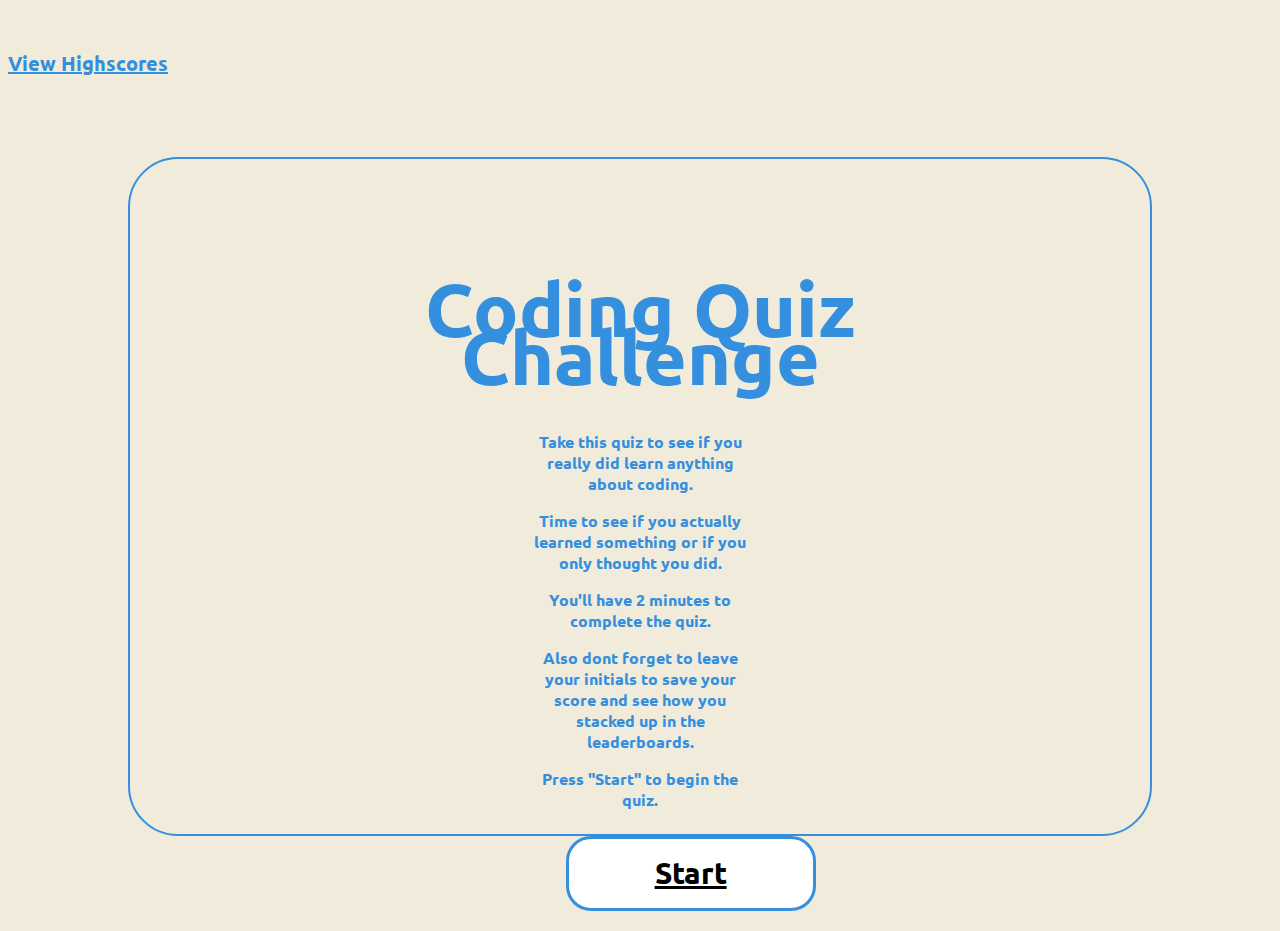
<file: index.html>
<!DOCTYPE html>
<html lang="en">

<head>
    <meta charset="UTF-8">
    <meta http-equiv="X-UA-Compatible" content="IE=edge">
    <meta name="viewport" content="width=device-width, initial-scale=1.0">
    <link rel="stylesheet" href="./assets/css/style.css" />
    <link rel="preconnect" href="https://fonts.googleapis.com">
    <link rel="preconnect" href="https://fonts.gstatic.com" crossorigin>
    <link href="https://fonts.googleapis.com/css2?family=Ubuntu:ital,wght@1,300&display=swap" rel="stylesheet">
    <title>You Thought Huh?</title>
</head>


<body>
    <header>
        <a href="./highscores.html">View Highscores</a>
    </header>

    <div class="container">
        <div class="card" id="quizbox">
            <h4 id='timerBox'></h4>
            <div  id="questionBox">
                <div id="instructions">
                    <h1>Coding Quiz Challenge</h1>
                    
                    <p>Take this quiz to see if you really did learn anything about coding.</p>
                    <p>Time to see if you actually learned something or if you only thought you did.    </p>
                    <p>You'll have 2 minutes to complete the quiz.</p>
                    <p>Also dont forget to leave your initials to save your score and see how you stacked up in the leaderboards.</p>
                    
                    <p>Press "Start" to begin the quiz.</p>
                    <button id="start-button">Start</button>
                </div>
            </div>
            <div class="display" id="optionsBox"></div>
            <div class="display" id="retakeBox"></div>
            <br>
            <div class="display" id="initialBox"></div>
            
        </div>
    </div>

    <script src="./assets/script/script.js"></script>
</body>

</html>
</file>
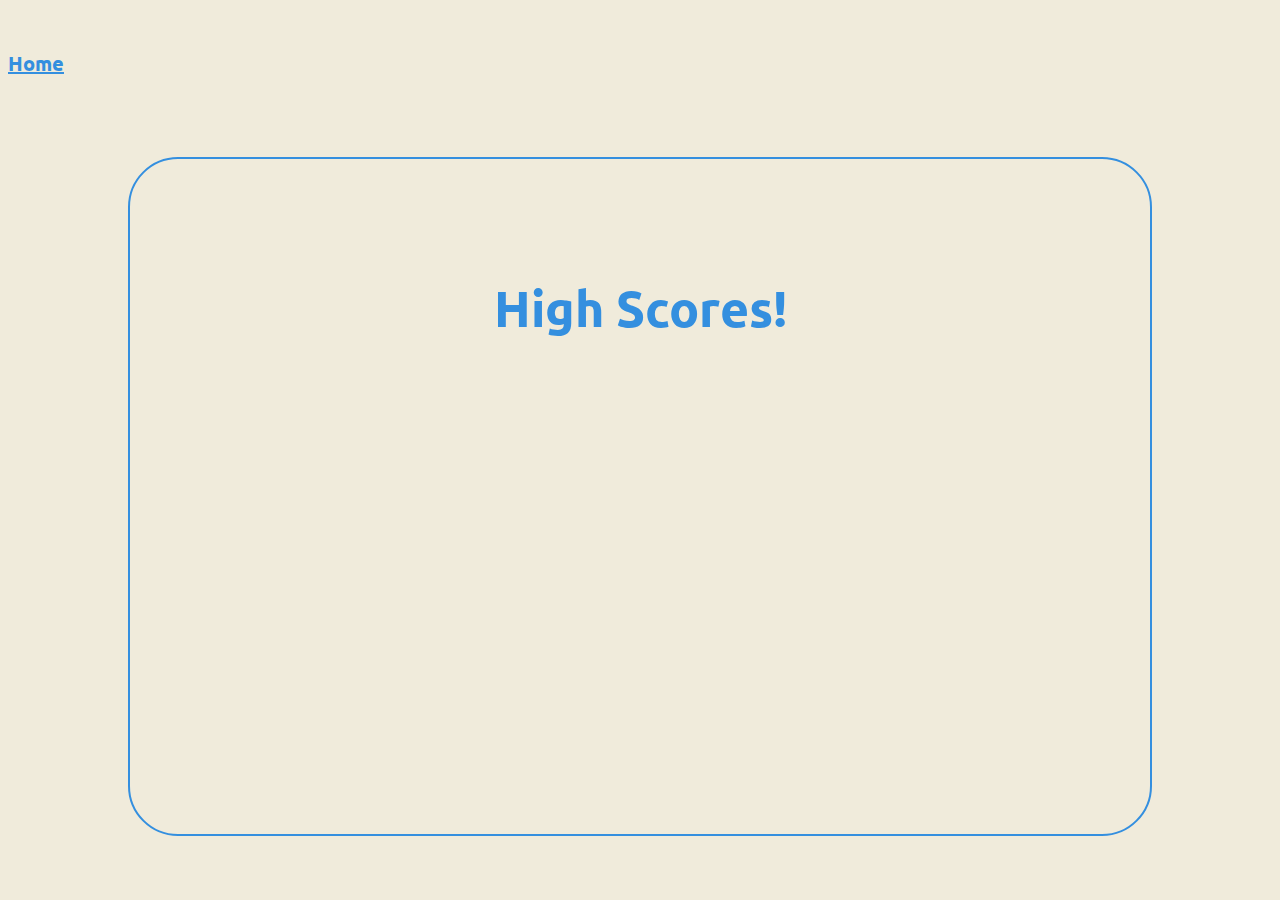
<file: highscores.html>
<!DOCTYPE html>
<html lang="en">

<head>
    <meta charset="UTF-8">
    <meta http-equiv="X-UA-Compatible" content="IE=edge">
    <meta name="viewport" content="width=device-width, initial-scale=1.0">
    <link rel="stylesheet" href="./assets/css/style.css" />
    <link rel="preconnect" href="https://fonts.googleapis.com">
    <link rel="preconnect" href="https://fonts.gstatic.com" crossorigin>
    <link href="https://fonts.googleapis.com/css2?family=Ubuntu:ital,wght@1,300&display=swap" rel="stylesheet">
    <title>You Thought Huh?</title>
</head>

<body>
    <header>
        <a href="./index.html">Home</a>
    </header>

    <div class="container">
        <div class="card" id="highScores">
            <h2>High Scores!</h2>
        </div>

    </div>

    <script src="./assets/script/scores.js"></script>
</body>

</html>
</file>
<file: assets/css/style.css>
*{
    font-family: 'Ubuntu', sans-serif;
}

:root {
    --blue: (rgb(52, 143, 223));
}

header{
    margin-top: 50px;
}
 a {
    color: var(--blue);
    text-decoration: underline;
    font-weight: 900;
    font-size: 20px;

 }

 a:hover {
    background-color: rgb(9, 231, 202);
    color: black;
 }


.container {
    display: flex;
    flex-direction: column;
    height: 600px;
    align-items: center;
    border-width: 2px;
    border-color:  var(--blue);
    border-style: solid;
    border-radius: 50px;
    margin-left: 120px;
    margin-right: 120px;
    margin-top: 80px;
    padding-left: 200px;
    padding-right: 200px;
    padding-top: 75px;
}

h1 {
    text-align: center;
    font-size: 75px;
    line-height: 3rem;
    padding-bottom: 0;
    bottom: 150px;
}

h2 {
    text-align: center;
    font-size: 50px;
    line-height: 4rem;
    padding-bottom: 0;
    bottom: 150px;
}


.card p {
    text-align: center;
    padding-left: 200px;
    padding-right: 200px;
    font-weight: bold;
}

 .card #start-button {
    width: 250px;
    height: 75px;
    text-align: center;
    background-color: #fff;
    border-width: 3px;
    border-style: solid;
    border-color: rgb(52, 143, 223);
    border-radius: 25px;
    font-size: 30px;
    font-weight: 600;
    text-decoration: underline;
    cursor: pointer;
    margin-left: 38%;
    margin-top: 10px;
}


#start-button:hover {
    background-color: rgb(52, 143, 223);
    color: #fff;
    border-width: 0;
}

body {
   background-color: #f0ebdb;
   color: rgb(52, 143, 223);
}

.display {
    display: flex;
    flex-direction: row;
    align-items: center;
    justify-content: center;
}

.display #options {
    width: 150px;
    height: 50px;
    text-align: center;
    
    background-color: #fff;
    border-width: 1px;
    border-style: solid;
    border-color: rgb(52, 143, 223);
    border-radius: 25px;
    font-size: 18px;
    font-weight: 300;
    text-decoration: none;
    cursor: pointer;
    margin-left: 10px;
}
</file>
